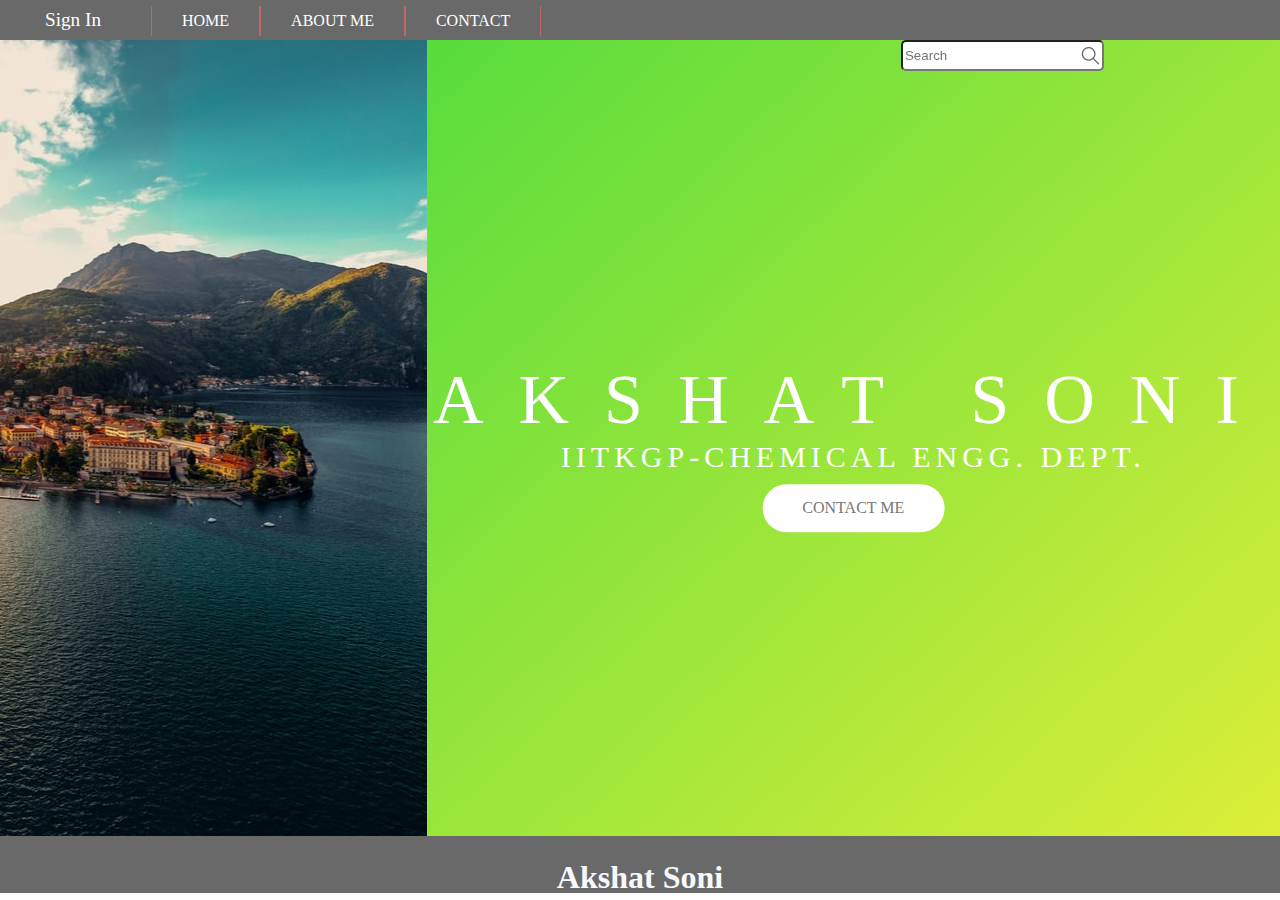
<file: index.html>
<!DOCTYPE html>
<html lang="en">

<head>
    <meta charset="UTF-8">
    <meta http-equiv="X-UA-Compatible" content="IE=edge">
    <meta name="viewport" content="width=device-width, initial-scale=1.0">
    <title>Document</title>
    <link rel="stylesheet" type="text/css" href="styles.css" />
</head>

<body>
    <div class="container">
        <div id="topbar">
            <!-- <div class="fixedwidth">
                <div id="logo">
                    <img src="images/logo2.jpg" />
                </div> -->

            <!-- </div> -->
            <div id="sign-in">
                Sign In
            </div>
            <div id="topmenudiv">
                <ul>
                    <li><a href="#" class="btn-nav btn-nav-white">Home</a></li>
                    <li><a href="about.html" class="btn-nav btn-nav-white">About Me</a></li>
                    <li><a href="contact.html" class="btn-nav btn-nav-white">Contact</a></li>
                </ul>
            </div>
            <div id="searchdiv">
                <input typre="text" placeholder="Search" />
            </div>
        </div>
    </div>
    <br><br>
    <div class="container">
        <div class="container-1">
            <div class="box-1">
            </div>
            <div class="box-2">
                <div class="text-box">
                    <h1 class="heading">
                        <span class="title">Akshat Soni</span>
                        <span class="sub-title">IITKGP-Chemical Engg. Dept.</span>
                    </h1>
                    <a href="contact.html" class="btn btn-white">Contact Me</a>
                </div>
            </div>

        </div>
    </div>

</body>
<footer class="foot" id="footer-text">
        <h1>Akshat Soni</h1>
</footer>
</html>
</file>
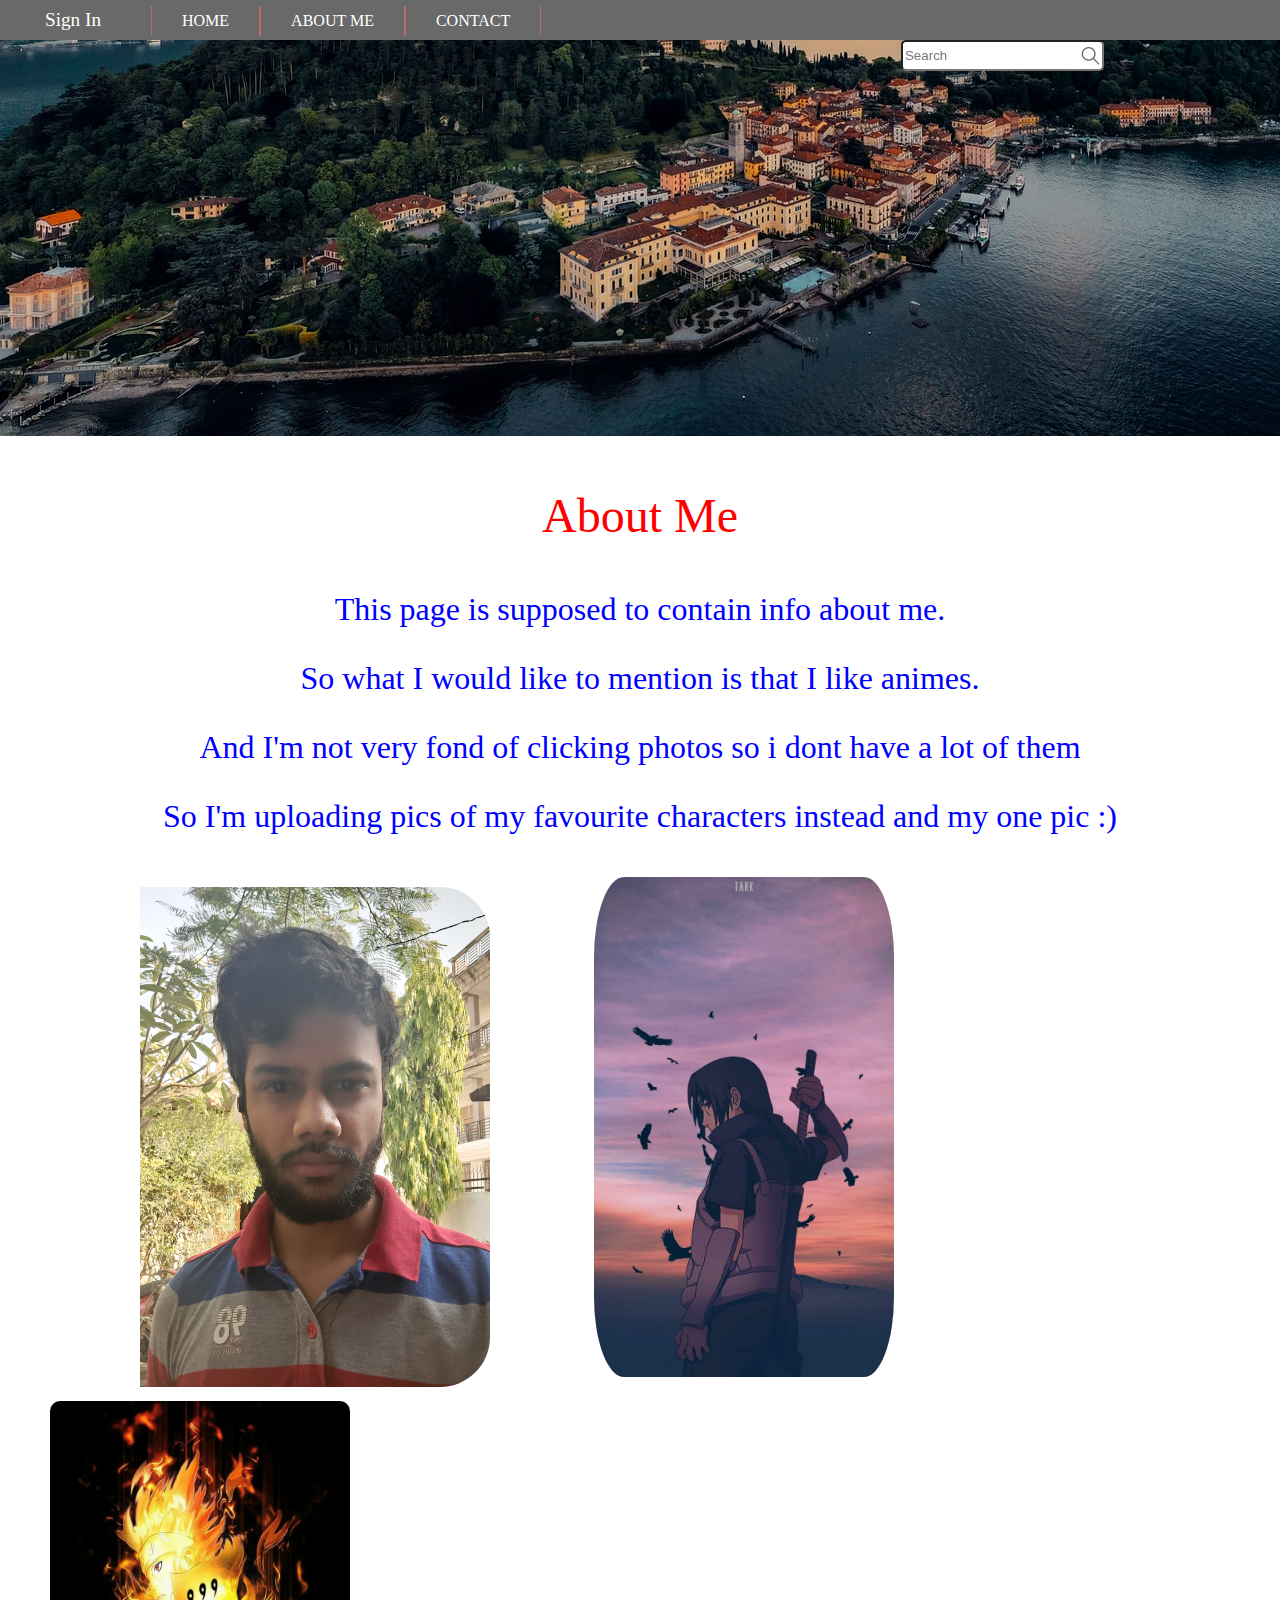
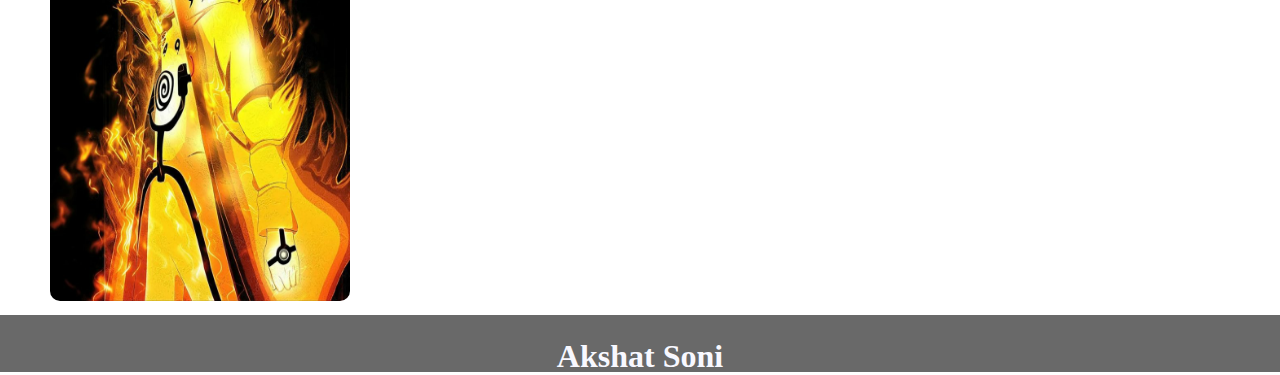
<file: about.html>
<!DOCTYPE html>
<html lang="en">

<head>
    <meta charset="UTF-8">
    <meta http-equiv="X-UA-Compatible" content="IE=edge">
    <meta name="viewport" content="width=device-width, initial-scale=1.0">
    <title>SF</title>
    <link rel="stylesheet" type="text/css" href="styles.css" />
</head>

<body>
    <div class="container">
        <div id="topbar">
            <div class="fixedwidth">
                <!-- <div id="logo">
                    <img src="images/logo2.jpg" />
                </div> -->

            </div>
            <div id="sign-in">
                Sign In
            </div>
            <div id="topmenudiv">
                <ul>
                    <li><a href="index.html" class="btn-nav btn-nav-white">Home</a></li>
                    <li><a href="#" class="btn-nav btn-nav-white">About Me</a></li>
                    <li><a href="contact.html" class="btn-nav btn-nav-white">Contact</a></li>
                </ul>
            </div>
            <div id="searchdiv">
                <input typre="text" placeholder="Search" />
            </div>
        </div>
    </div>
    <br><br>
    <img src="images/1.jpg"/>
    <p id="me">About Me</p>
    <p id="me-1">This page is supposed to contain info about me.</p>
    <p id="me-1">So what I would like to mention is that I like animes.</p>
    <p id="me-1">And I'm not very fond of clicking photos so i dont have a lot of them</p>
    <p id="me-1">So I'm uploading pics of my favourite characters instead and my one pic :)</p>
   <div>
       <img src="images/me (1).jpg" id="image"/> 
       <img src="images/me (2).jpg" id="image-1"/> 
       <img src="images/3.jpg" id="image-2"/>
    </div>
</body>
<footer class="foot" id="footer-text">
    <h1>Akshat Soni</h1>
</footer>

</html>
</file>
<file: styles.css>
body {
    margin:0;
    padding:0;
    font-family:Georgia, 'Times New Roman', Times, serif;
 }

 #topbar{
     position: fixed ;
     width:100%;
     height:40px;
     background-color: dimgray;
     color: ghostwhite;
 }
 .fixedwidth{
     width: 1500px;
     margin:0 auto;
     /* background-color: rgb(204, 221, 238); */
 }
 #logo{
     padding-top: 3px;
     float: left;
     /* border-right: 1px solid rgb(187, 106, 106); */
     padding-right: 20px;
 }
 #sign-in{
     padding: 9px 50px 10px 45px;
     font-size: larger;
     color: white;
     /* border-right: 1px solid rgb(187, 106, 106); */
     float:left
 }
 #topmenudiv{
     float:left;
     padding-top: 6px;

 }
 #topmenudiv ul{
     margin:0;
     padding:0;
     
 }
 #topmenudiv li{
     list-style: none;
     border-right: 1px solid rgb(187, 106, 106);
     border-left: 1px solid rgb(187, 106, 106);
     height: 100%;
     float:left;
 }
 #searchdiv{
    float:left;
    padding:4px 8px 8px 750px;
 }
 #searchdiv input{
    height:25px;
    padding-right:20px;
    background-image: url("images/search.png");
    background-repeat: no-repeat;
    background-position: right center;
    border-radius: 5px;
 }

.btn-nav:link,
.btn-nav:visited{
    text-transform: uppercase;
    text-decoration: none;
    display:inline-block;
    padding:6px 30px;
    transition: all .2s;
}
.btn-nav:hover{
    transform: translateY(-3px);
    /* box-shadow: 0 10px 20px rgba(0,0,0,.2); */
}
.btn-nav:active{
    transform: translateY(1px);
    /* box-shadow: 0 5px 10px rgba(0,0,0,.2); */
}
.btn-nav-white{
    color:white;
    border-radius: 5px;
}


 /* .header{ */
/* height: 95vh; */
/* background-image: url(image/1.jpg) ; */
/* background-repeat: no-repeat; */
/* float:left; */

.container-1{ 
    display: flex;
    margin:0;
}

.container-1 div{
    /* border: 1px rgb(29, 10, 10) solid ; */
    float:left;
    background-position: top;
}

.box-1{
    flex: 1;
    height: 800px;
    width: 600px;
    background-image: url(images/2.jpg);

} 
.box-2{
    flex:2;
    background-image: linear-gradient(to right bottom,#57dd3c, rgb(220, 238, 57));
}
.heading{
    color: white;
    text-transform: uppercase;
    margin-bottom: 10px;
}

.text-box{
position: relative;
top: 50%;
left: 50%;
transform: translate(-50%,-50%);
text-align: center;
}

.title{
    display: block;
    font-size: 70px;
    font-weight: 400;
    letter-spacing: 35px;
}
.sub-title{
    display:block;
    font-size: 30px;
    font-weight: 400;
    letter-spacing: 5px;
}

.btn:link,
.btn:visited{
    text-transform: uppercase;
    text-decoration: none;
    padding: 15px 40px;
    display:inline-block;
    border-radius: 100px;
    transition: all .2s;
}
.btn:hover{
    transform: translateY(-3px);
    box-shadow: 0 10px 20px rgba(0,0,0,.2);
}
.btn:active{
    transform: translateY(1px);
    box-shadow: 0 5px 10px rgba(0,0,0,.2);
}
.btn-white{
    background-color: #fff;
    color: #777;
}

.contact li{
    list-style: none;
}

.foot{
    position: relative;
    float:bottom;
     width:100%;
     height:45px;
     background-color: dimgray;
     color: ghostwhite;
     margin:0;
     padding-bottom: 10px;
}

#footer-text{
    text-align: center;
    background-image: url("https://img.icons8.com/emoji/40/000000/copyright-emoji.png");
    background-repeat: no-repeat;
    background-position-x: 41%;
    background-position-y: 110%;
    padding-top: 2px;
}

#me{
    text-align: center;
    font-size: 300%;
    color:red;

}

#me-1{
    text-align: center;
    font-size: 200%;
    color:blue;
}

#image{
    width:350px;
    height:500px;
    border-radius: 50px;
    padding-left: 140px;
}

#image-1{
    width:300px;
    height:500px;
    border-radius: 80px;
    margin: 10px 50px;
    padding-left: 50px;
    padding-right: 50px;
}

#image-2{
    width:300px;
    height:500px;
    border-radius: 10px;
    margin: 10px 50px;
}

.btn-img:link,
.btn-img:visited{
    text-transform: uppercase;
    text-decoration: none;
    display:inline-block;
    padding:6px 30px;
    transition: all .2s;
    border-radius: 20px;
}
.btn-img:hover{
    transform: translateY(-3px);
    box-shadow: 5px 10px 20px rgba(0,0,0,.2);
    border-radius: 20px;
}
.btn-img:active{
    transform: translateY(1px);
    box-shadow: 5px 5px 10px rgba(0,0,0,.2);
    border-radius: 20px;
}

#arrow{
    position:absolute;
    background-position-x:100%;
    background-position-y:100%;
}
</file>
